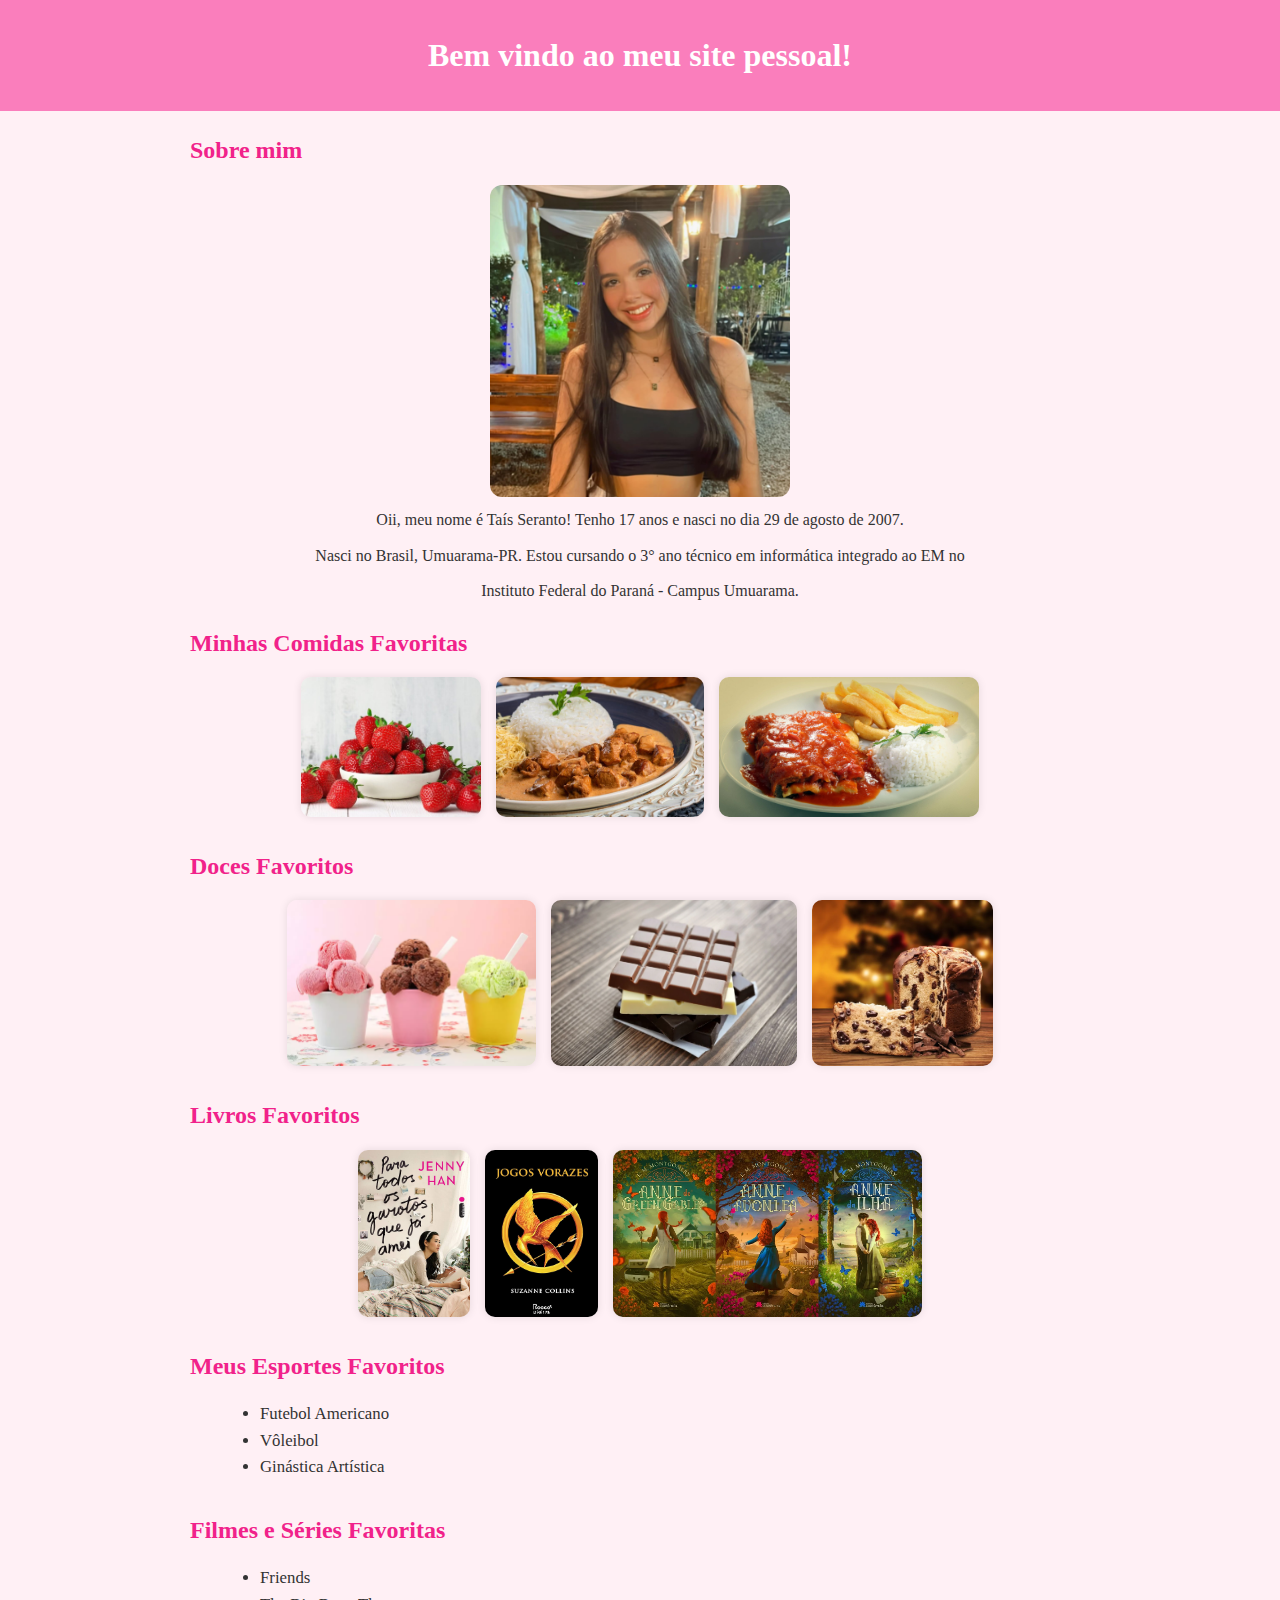
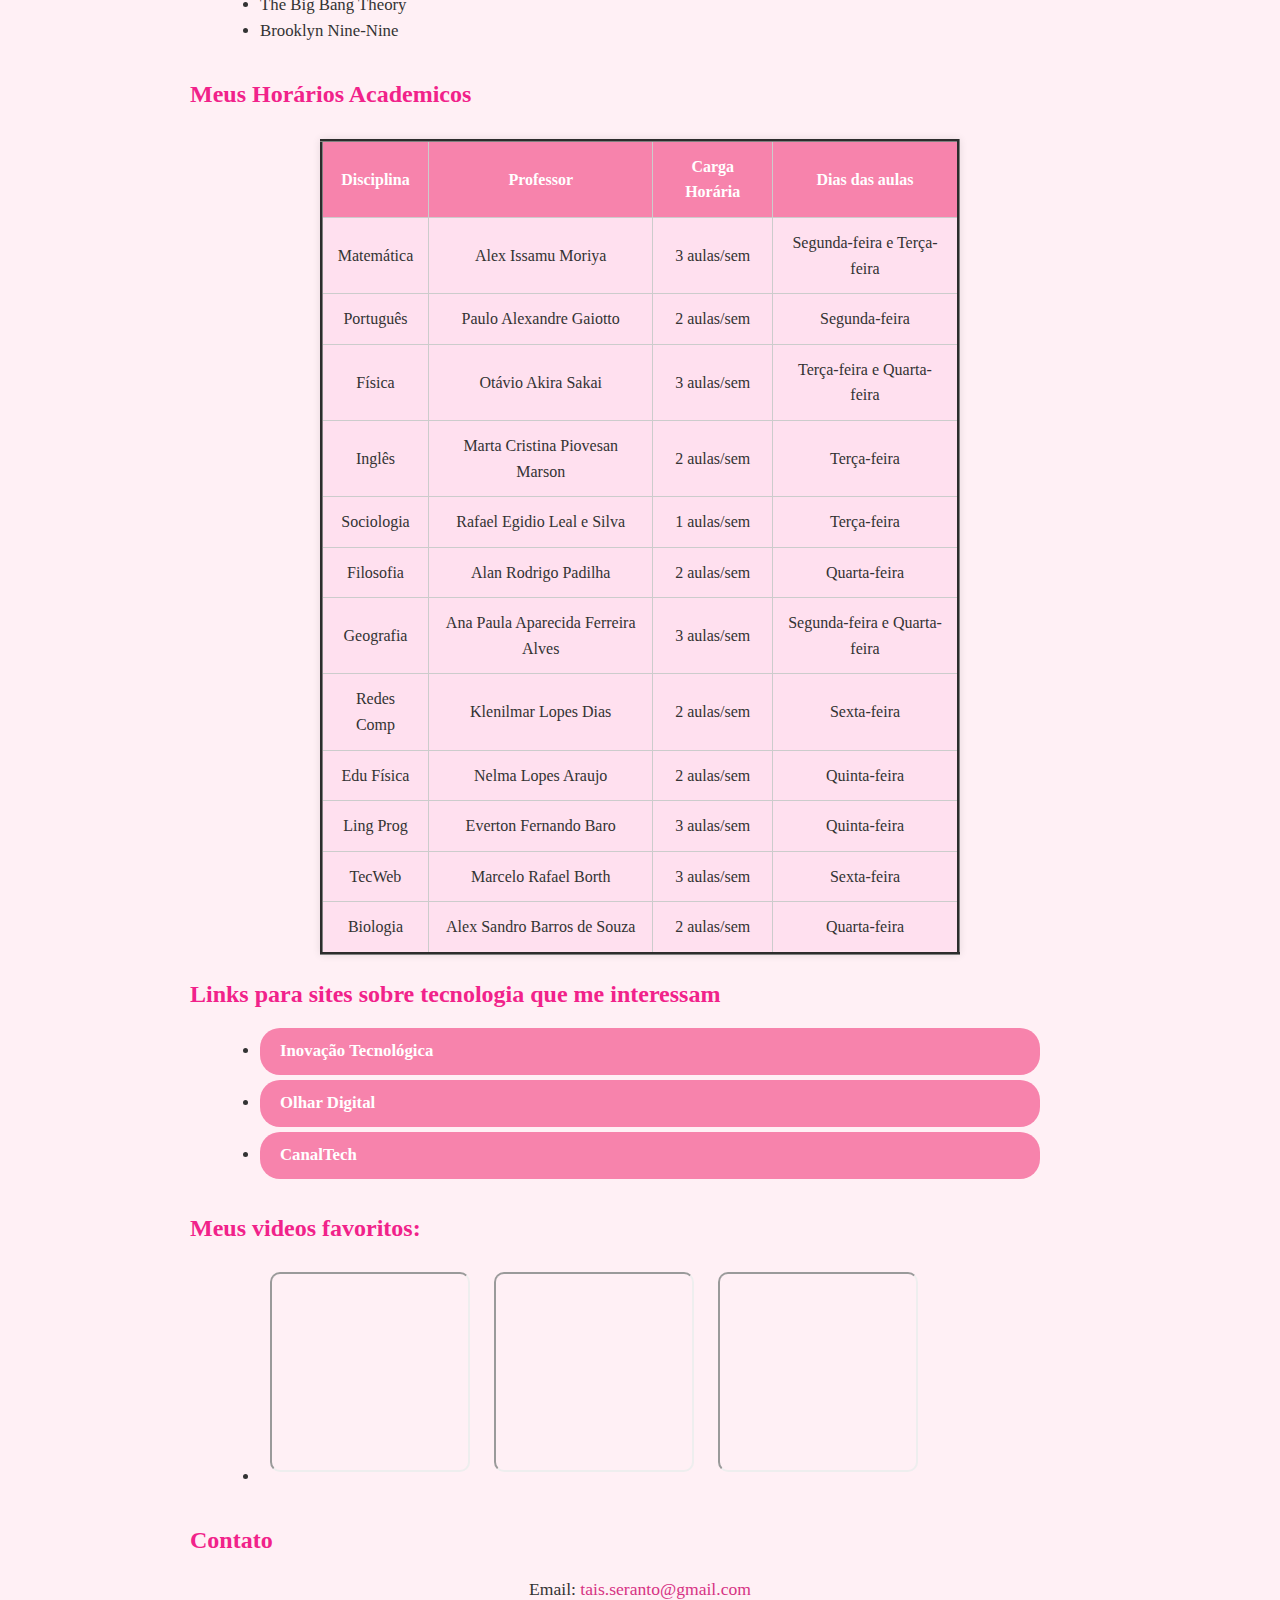
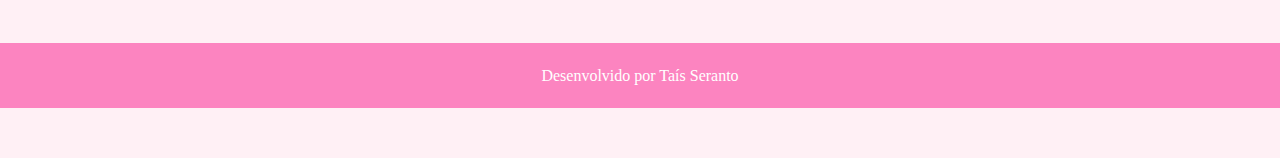
<file: Trabalho1/index.html>
<!DOCTYPE html>
<html lang="en">
<head>
    <meta charset="UTF-8">
    <meta name="viewport" content="width=device-width, initial-scale=1.0">
    <title>Site Pessoal</title>
    <link rel="stylesheet" href="style.css">
</head>
<body>
    <header>
        <h1> Bem vindo ao meu site pessoal! </h1>
    </header>
    <section id="Sobre-mim">
    <h2>Sobre mim</h2>
    <img src="Taís.jpg" alt="Minha foto" width="300">
    <p>Oii, meu nome é Taís Seranto! Tenho 17 anos e nasci no dia 29 de agosto de 2007. </p>
    <p>Nasci no Brasil, Umuarama-PR. Estou cursando o 3° ano técnico em informática integrado ao EM no </p>
    <p>Instituto Federal do Paraná - Campus Umuarama. </p>
    </section>

    <h2>Minhas Comidas Favoritas</h2>
    <div class="imagem-linha">
    <img src="morango.jpg" alt="Morango" width="180">
    <img src="strogonoff de carne.jpg" alt="Strogonoff de carne" width="208">
    <img src="bife a parmegiana.jpg" alt="Bife a parmegiana" width="260">
    </div>
    <h2>Doces Favoritos</h2>
    <div class="imagem-linha">
    <img src="sorvete.webp" alt="Sorvete" width="249">
    <img src="chocolate.webp" alt="Chocolate" width="246">
    <img src="chocotone.webp" alt="Chocotone" width="181">
    </div>
    <h2>Livros Favoritos</h2>
    <div class="imagem-linha">
    <img src="larajean.jpg" alt="Para todos os Garotos que já Amei" width="112">
    <img src="JogosVorazes.jpg" alt="Jogos Vorazes" width="113">
    <img src="anne with an 'E'.webp" alt="Anne with an E" width="309">
    </div>

    <h2>Meus Esportes Favoritos</h2>
    <ul>
    <li>Futebol Americano</li>
    <li>Vôleibol</li>
    <li>Ginástica Artística</li>
    </ul>

    <h2>Filmes e Séries Favoritas</h2>
    <ul>
    <li>Friends</li>
    <li>The Big Bang Theory</li>
    <li>Brooklyn Nine-Nine</li>
    </ul>

    <h2>Meus Horários Academicos</h2>
    <table border="3">

    <tr><th>Disciplina</th> <th>Professor</th> <th>Carga Horária</th> <th>Dias das aulas</th></tr>

    <tr><td>Matemática </td><td>Alex Issamu Moriya</td>                 <td>3 aulas/sem</td> <td>Segunda-feira e Terça-feira</td></tr>
    <tr><td>Português  </td><td>Paulo Alexandre Gaiotto</td>            <td>2 aulas/sem</td> <td>Segunda-feira</td></tr>
    <tr><td>Física     </td><td>Otávio Akira Sakai</td>                 <td>3 aulas/sem</td> <td>Terça-feira e Quarta-feira</td></tr>
    <tr><td>Inglês     </td><td>Marta Cristina Piovesan Marson</td>     <td>2 aulas/sem</td> <td>Terça-feira</td></tr>
    <tr><td>Sociologia </td><td>Rafael Egidio Leal e Silva</td>         <td>1 aulas/sem</td> <td>Terça-feira</td></tr>
    <tr><td>Filosofia  </td><td>Alan Rodrigo Padilha</td>               <td>2 aulas/sem</td> <td>Quarta-feira</td></tr>
    <tr><td>Geografia  </td><td>Ana Paula Aparecida Ferreira Alves</td> <td>3 aulas/sem</td> <td>Segunda-feira e Quarta-feira</td></tr>
    <tr><td>Redes Comp </td><td>Klenilmar Lopes Dias</td>               <td>2 aulas/sem</td> <td>Sexta-feira</td></tr>
    <tr><td>Edu Física </td><td>Nelma Lopes Araujo</td>                 <td>2 aulas/sem</td> <td>Quinta-feira</td></tr>
    <tr><td>Ling Prog  </td><td>Everton Fernando Baro</td>              <td>3 aulas/sem</td> <td>Quinta-feira</td></tr>
    <tr><td>TecWeb     </td><td>Marcelo Rafael Borth</td>               <td>3 aulas/sem</td> <td>Sexta-feira</td></tr>
    <tr><td>Biologia   </td><td>Alex Sandro Barros de Souza</td>        <td>2 aulas/sem</td> <td>Quarta-feira</td></tr>
    </table>

    <h2>Links para sites sobre tecnologia que me interessam</h2>
    <ul>
    <li><a href="https://www.inovacaotecnologica.com.br/">Inovação Tecnológica</a></li>
    <li><a href=https://www.google.com/url?sa=t&source=web&rct=j&opi=89978449&url=https://olhardigital.com.br/&ved=2ahUKEwjj2LuFr_KOAxWKFLkGHWsxAVcQFnoECC8QAQ&usg=AOvVaw1FPLqsqx8_MkfmaTsqfjvw>Olhar Digital</a> </li>
    <li><a href="https://www.google.com/url?sa=t&source=web&rct=j&opi=89978449&url=https://canaltech.com.br/&ved=2ahUKEwi70-DGr_KOAxUJJrkGHabQOQAQFnoECAoQAQ&usg=AOvVaw0b7-wju-4_iPiH1HbdgHvn">CanalTech</a></li>
    </ul>
    <h2>Meus videos favoritos:</h2>
    <ul>
    <li><iframe src="https://www.youtube.com/embed/JNddzC2O1Ng?si=c7dcY6QXndqNMUEh"  width="400" height="300"></iframe>
    <iframe src="https://www.youtube.com/embed/WQmSKYT4Vr8?si=seaD3nJ9B-F-_hdq" width="400" height="300"></iframe>
    <iframe src="https://www.youtube.com/embed/wbreQATAz8A?si=2dJtFVgoJY9xrB-y" width="400" height="300"></iframe></li>
    </ul>

    <h2>Contato</h2>
    <p class="email">Email: <a href="mailto:tais.seranto@gmail.com">tais.seranto@gmail.com</a></p>
    

    <footer>
    <p>Desenvolvido por Taís Seranto</p>
  </footer>

</body>
</html>
</file>
<file: Trabalho1/style.css>
* {
    margin: 0;
    padding: 0;
    box-sizing: border-box;
  }
  
  body {
    font-family: 'Verdana';
    background-color: #fff0f5;
    color: #333;
    line-height: 1.6;
    padding-bottom: 50px;
  }
  
  header {
    background-color: #fa7ebc;
    color: rgb(255, 255, 255);
    padding: 30px 20px;
    text-align: center;
  }

  section, h2 {
    margin: 20px auto;
    max-width: 900px;
  }
  
  h2 {
    color: #f1228a;
    margin-bottom: 10px;
    padding-bottom: 5px;
  }
  
  #Sobre-mim img {
    display: block;
    max-width: 300px;
    width: 100%;
    border-radius: 12px;
    margin: 10px auto;
    transition: transform 0.3s, box-shadow 0.3s;
  }
  
  #Sobre-mim img:hover {
    transform: scale(1.08);
    box-shadow: 0 0 12px rgba(214, 51, 132, 0.6);
  }
  
  #Sobre-mim p {
    margin: 10px 0;
    text-align: center;
  }
  
  .imagem-linha {
    display: flex;
    justify-content: center;
    flex-wrap: wrap;
    gap: 15px;
    margin: 10px 0 30px;
  }
  
  .imagem-linha img {
    border-radius: 10px;
    transition: transform 0.3s;
    box-shadow: 0 0 8px rgba(0,0,0,0.1);
  }
  
  .imagem-linha img:hover {
    transform: scale(1.05);
  }
  
  ul {
    max-width: 800px;
    margin: 10px auto 30px;
    padding-left: 20px;
    list-style-type: disc;
    font-size: 1.05rem;
  }
  
  table {
    width: 50%;
    margin: 20px auto;
    border-collapse: collapse;
    box-shadow: 0 0 8px rgba(0,0,0,0.1);
  }
  
  table th, table td {
    border: 1px solid #ccc;
    padding: 12px;
    text-align: center;
    background-color: #ffe0ef;
  }
  
  table th {
    background-color: #f783ac;
    color: white;
  }
  
  table tr:hover {
    background-color: #ffd6e8;
    transition: background-color 0.3s;
  }
  
  a {
    color: #d63384;
    text-decoration: none;
    transition: color 0.2s;
  }
  
  a:hover {
    color: #f783ac;
    text-decoration: underline;
  }
  
  ul li a {
    display: block;
    background-color: #f783ac;
    color: white;
    padding: 10px 20px;
    border-radius: 20px;
    font-weight: bold;
    margin: 5px 0;
  }
  
  ul li a:hover {
    background-color: #f8c0dc;
    transform: scale(1.05);
  }
  
  iframe {
    border-radius: 10px;
    width: 200px;
    height: 200px;
    margin: 10px;
  }
  
  ul iframe {
    display: inline-block;
  }
  
  .email {
    font-size: 1.1rem;
    text-align: center;
    margin-top: 10px;
  }
  
  footer {
    background-color: #fc84c0;
    color: white;
    text-align: center;
    padding: 20px;
    position: relative;
    bottom: 0;
    width: 100%;
    margin-top: 40px;
  }
  
  @media (max-width: 768px) {
    .imagem-linha {
      flex-direction: column;
      align-items: center;
    }
  
    iframe {
      width: 90%;
      height: auto;
    }
  
    table {
      font-size: 0.9rem;
    }
  }
</file>
